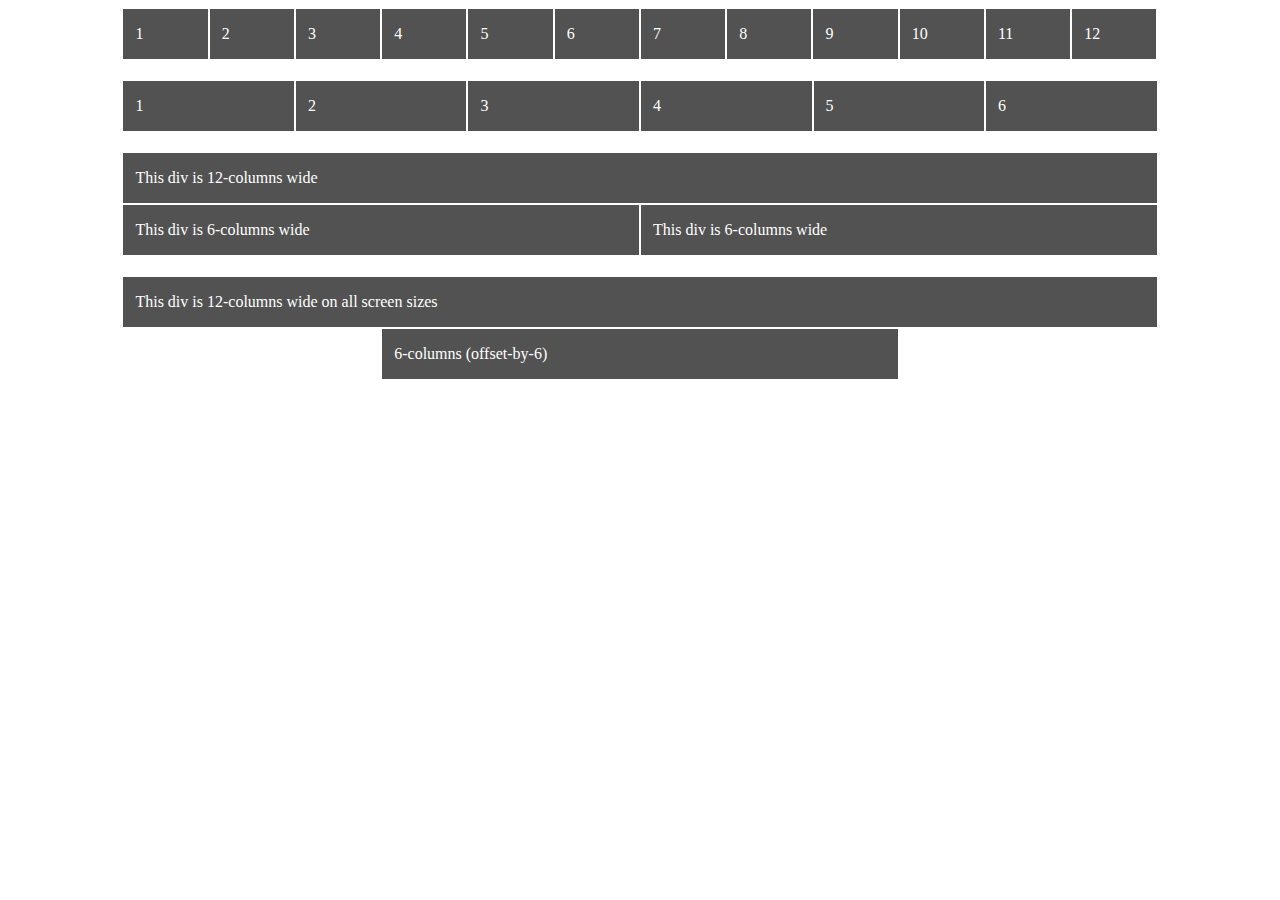
<file: day12/MATERIALIZE/index.html>
<html>

<head>
    <title>Grid </title>
    <meta http-equiv="Content-Type" content="text/html; charset=UTF-8">
    <link href="css/grid.css" type="text/css" rel="stylesheet">
    <style type="text/css">
        .col {
            border: 1px solid #fff;
            background: #525252;
            color: #fff;
        }
    </style>
</head>

<body>
    <div class="container">
        <div class="row">
            <div class="col s1">
                <p>1</p>
            </div>
            <div class="col s1">
                <p>2</p>
            </div>
            <div class="col s1">
                <p>3</p>
            </div>
            <div class="col s1">
                <p>4</p>
            </div>
            <div class="col s1">
                <p>5</p>
            </div>
            <div class="col s1">
                <p>6</p>
            </div>
            <div class="col s1">
                <p>7</p>
            </div>
            <div class="col s1">
                <p>8</p>
            </div>
            <div class="col s1">
                <p>9</p>
            </div>
            <div class="col s1">
                <p>10</p>
            </div>
            <div class="col s1">
                <p>11</p>
            </div>
            <div class="col s1">
                <p>12</p>
            </div>
        </div>
        <div class="row">
            <div class="col s2">
                <p>1</p>
            </div>
            <div class="col s2">
                <p>2</p>
            </div>
            <div class="col s2">
                <p>3</p>
            </div>
            <div class="col s2">
                <p>4</p>
            </div>
            <div class="col s2">
                <p>5</p>
            </div>
            <div class="col s2">
                <p>6</p>
            </div>
        </div>
        <div class="row">
            <div class="col s12">
                <p>This div is 12-columns wide</p>
            </div>
            <div class="col s6">
                <p>This div is 6-columns wide</p>
            </div>
            <div class="col s6">
                <p>This div is 6-columns wide</p>
            </div>
        </div>
        <div class="row">
            <div class="col s12">
                <p>This div is 12-columns wide on all screen sizes</p>
            </div>
            <div class="col s6 offset-s3">
                <p>6-columns (offset-by-6)</p>
            </div>
        </div>
</body>

</html>
</file>
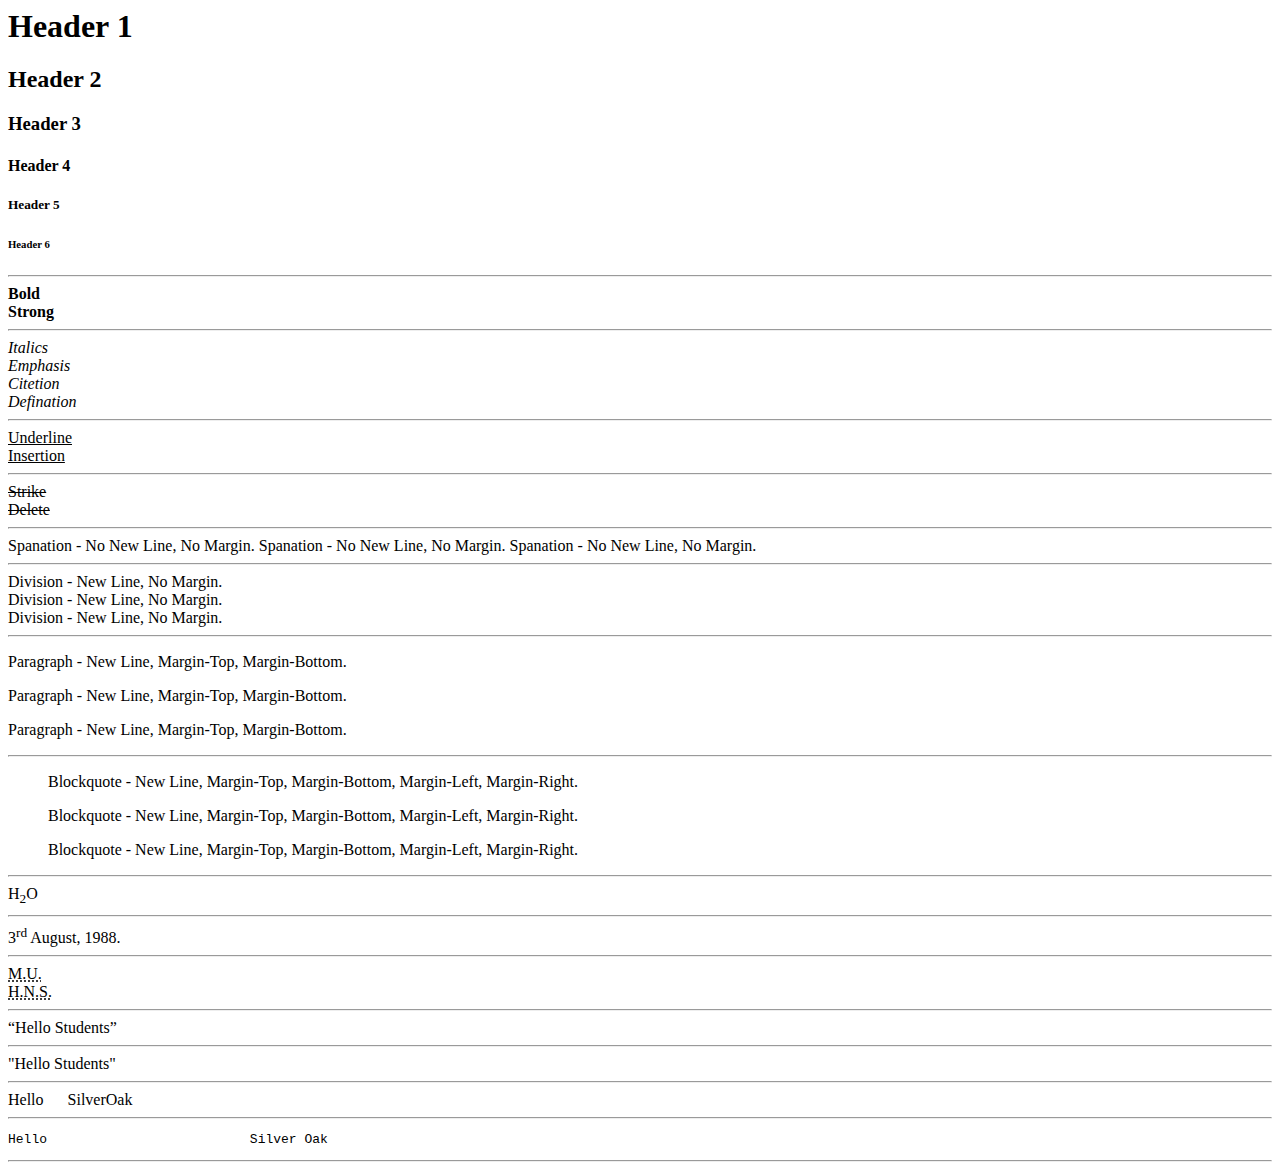
<file: day 1/TYPOGRAPHY_TEXT.html>
<html>
	<head>
		<title>Day 1 | Text - Typography HTML</title>
	</head>
	<body>
	
		<h1>Header 1</h1>
		<h2>Header 2</h2>
		<h3>Header 3</h3>
		<h4>Header 4</h4>
		<h5>Header 5</h5>
		<h6>Header 6</h6>

		<hr/>

		<b>Bold</b><br/>
		<strong>Strong</strong>
		
		<hr/>

		<i>Italics</i><br/>
		<em>Emphasis</em><br/>
		<cite>Citetion</cite><br/>
		<dfn>Defination</dfn>
		<hr/>

		<u>Underline</u><br/>
		<ins>Insertion</ins>
		<hr/>

		<s>Strike</s><br/>
		<del>Delete</del>
		<hr/>

		<span>Spanation - No New Line, No Margin.</span>
		<span>Spanation - No New Line, No Margin.</span>
		<span>Spanation - No New Line, No Margin.</span>
		<hr/>

		<div>Division - New Line, No Margin.</div>
		<div>Division - New Line, No Margin.</div>
		<div>Division - New Line, No Margin.</div>
		<hr/>


		<p>Paragraph - New Line, Margin-Top, Margin-Bottom.</p>
		<p>Paragraph - New Line, Margin-Top, Margin-Bottom.</p>
		<p>Paragraph - New Line, Margin-Top, Margin-Bottom.</p>
		<hr/>

		<blockquote>Blockquote - New Line, Margin-Top, Margin-Bottom, Margin-Left, Margin-Right.</blockquote>
		<blockquote>Blockquote - New Line, Margin-Top, Margin-Bottom, Margin-Left, Margin-Right.</blockquote>
		<blockquote>Blockquote - New Line, Margin-Top, Margin-Bottom, Margin-Left, Margin-Right.</blockquote>
		<hr/>

		<span>H<sub>2</sub>O</span>
		<hr/>
		<span>3<sup>rd</sup> August, 1988.</span>
		<hr/>

		<abbr title="Marwadi University">M.U.</abbr><br/>
		<acronym title="H. N. Shukla College">H.N.S.</acronym>

		<hr/>
		<q>Hello Students</q>
		<hr/>
		<span>"Hello Students"</span>
		<hr/>

		<span>Hello &nbsp;&nbsp;&nbsp;&nbsp;&nbsp;SilverOak</span>
		<hr/>
		<pre>Hello                          Silver Oak</pre>
		<hr/>
		
	</body>
</html>
</file>
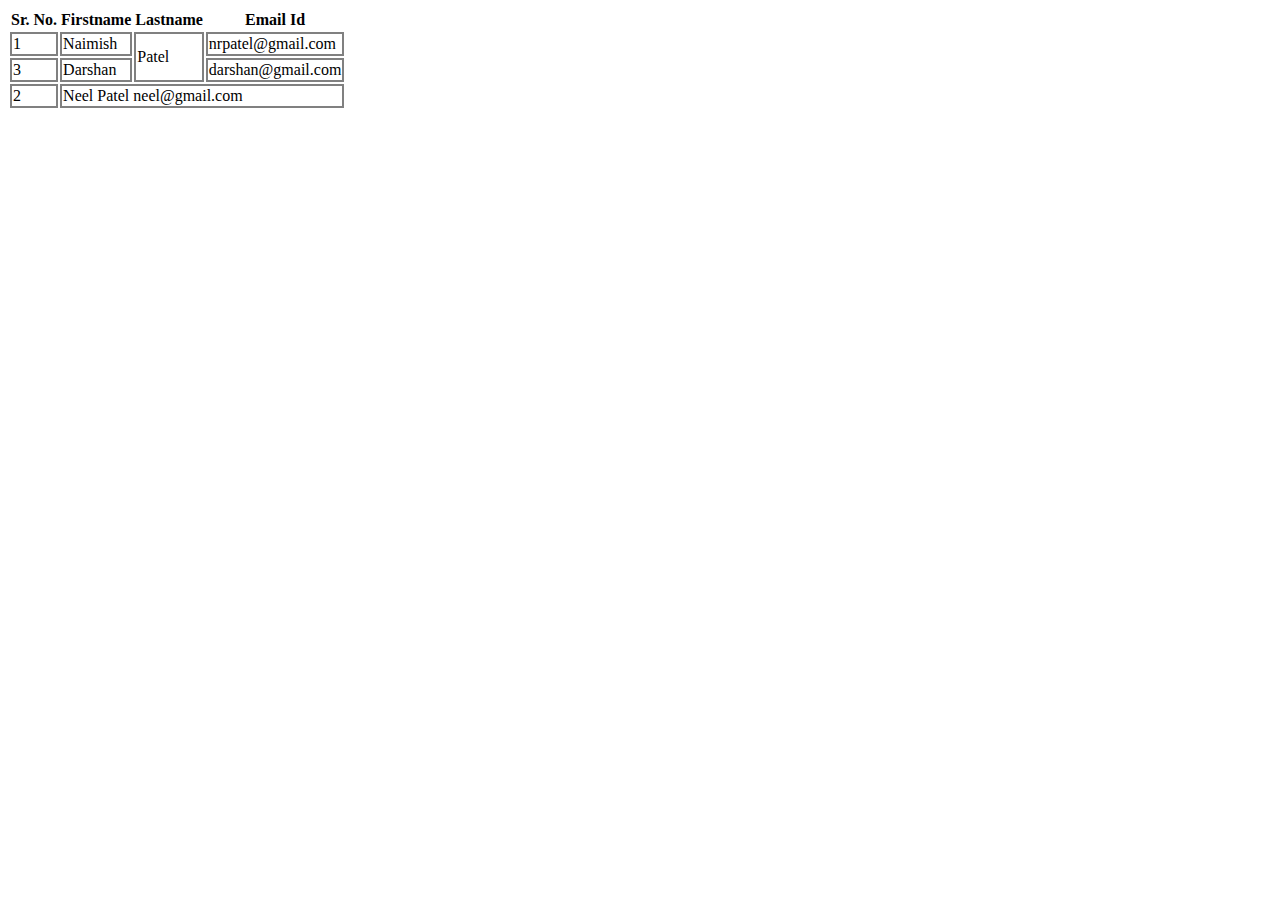
<file: day1/TABLE.html>
<html>
	<head>
		<title>Day 3 | Table</title>
		<style>
			table tr td{border:2px solid gray;}
		</style>
	</head>
	<body>
		<table>
			<thead>
				<tr>
					<th>Sr. No.</th>
					<th>Firstname</th>
					<th>Lastname</th>
					<th>Email Id</th>
				</tr>
			</thead>
			<tbody>
				<tr>
					<td>1</td>
					<td>Naimish</td>
					<td rowspan="2">Patel</td>
					<td>nrpatel@gmail.com</td>
				</tr>
				<tr>
					<td>3</td>
					<td>Darshan</td>
					<td>darshan@gmail.com</td>
				</tr>
				<tr>
					<td>2</td>
					<td colspan="3">Neel Patel neel@gmail.com</td>
				</tr>

			</tbody>
		</table>
	</body>
</html>
</file>
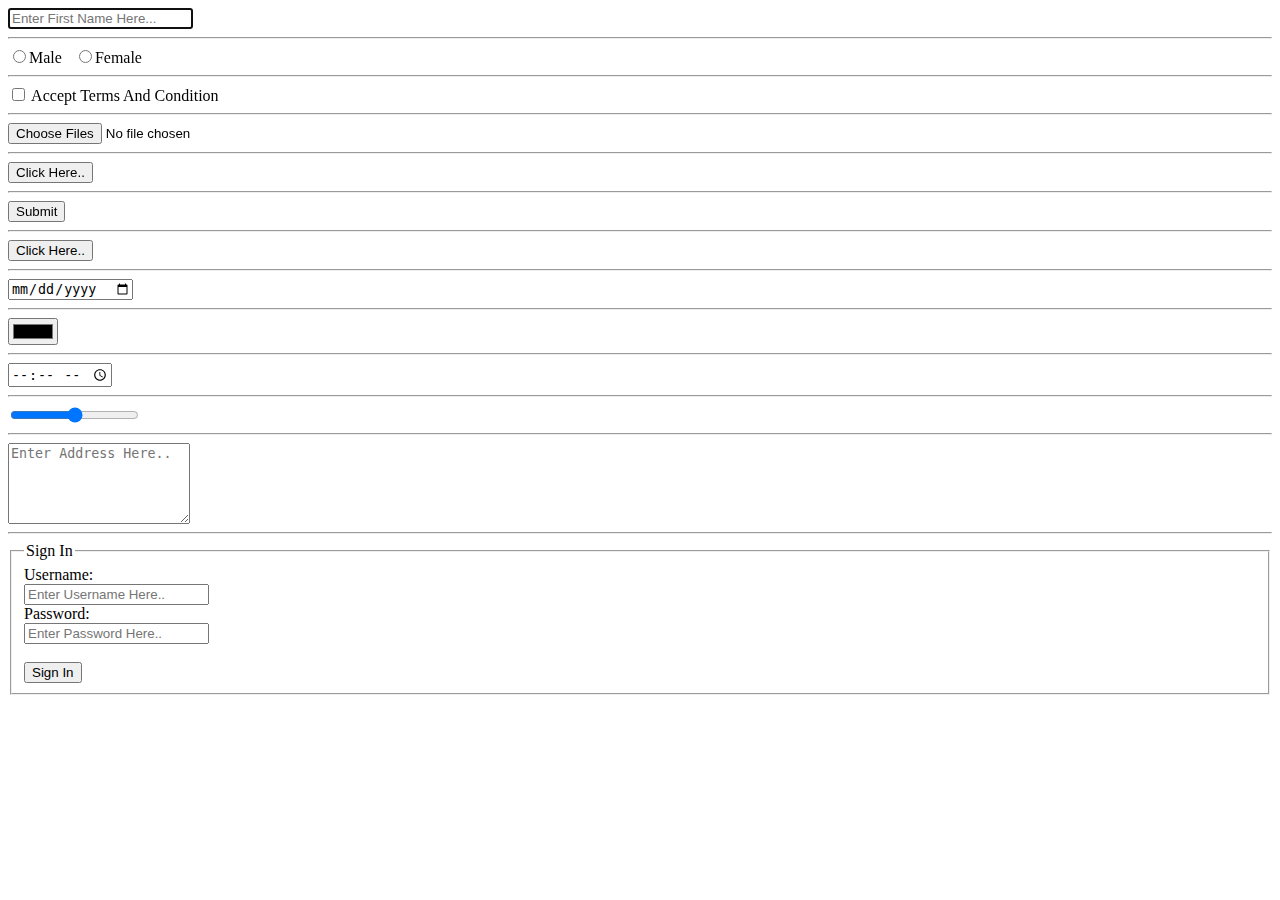
<file: day2/FORM.html>
<html>
	<head>
		<title>Day 4 | Form Tags.</title>
	</head>
	<body>
		<input type="text" autofocus placeholder="Enter First Name Here..." maxlength="5" /><hr/>
		<input type="radio" id="G1" name="Gender" /><label for="G1">Male</label>&nbsp;&nbsp;
		<input type="radio" id="G2" name="Gender" /><span>Female</span><hr/>
		<input type="checkbox"/> Accept Terms And Condition<hr/>
		<input type="file" multiple accept=".jpg,.jpeg,.png" /><hr/>
		
		<input type="button" value="Click Here.."/><hr/>
		<input type="submit"/><hr/>
		<button>Click Here..</button><hr/>
		
		<input type="date" /><hr/>
		<input type="color" /><hr/>
		<input type="time" /><hr/>
		<input type="range" /><hr/>
		
		<textarea rows="5" placeholder="Enter Address Here.." maxlength="200"></textarea><hr/>
		
		<fieldset>
			<legend>Sign In</legend>
			<span>Username:</span><br/>
			<input type="text" placeholder="Enter Username Here.." maxlength="50" /><br/>
			<span>Password:</span><br/>
			<input type="password" placeholder="Enter Password Here.." maxlength="12" /><br/><br/>
			<input type="button" value="Sign In" />
		
		</fieldset>
	</body>
</html>
</file>
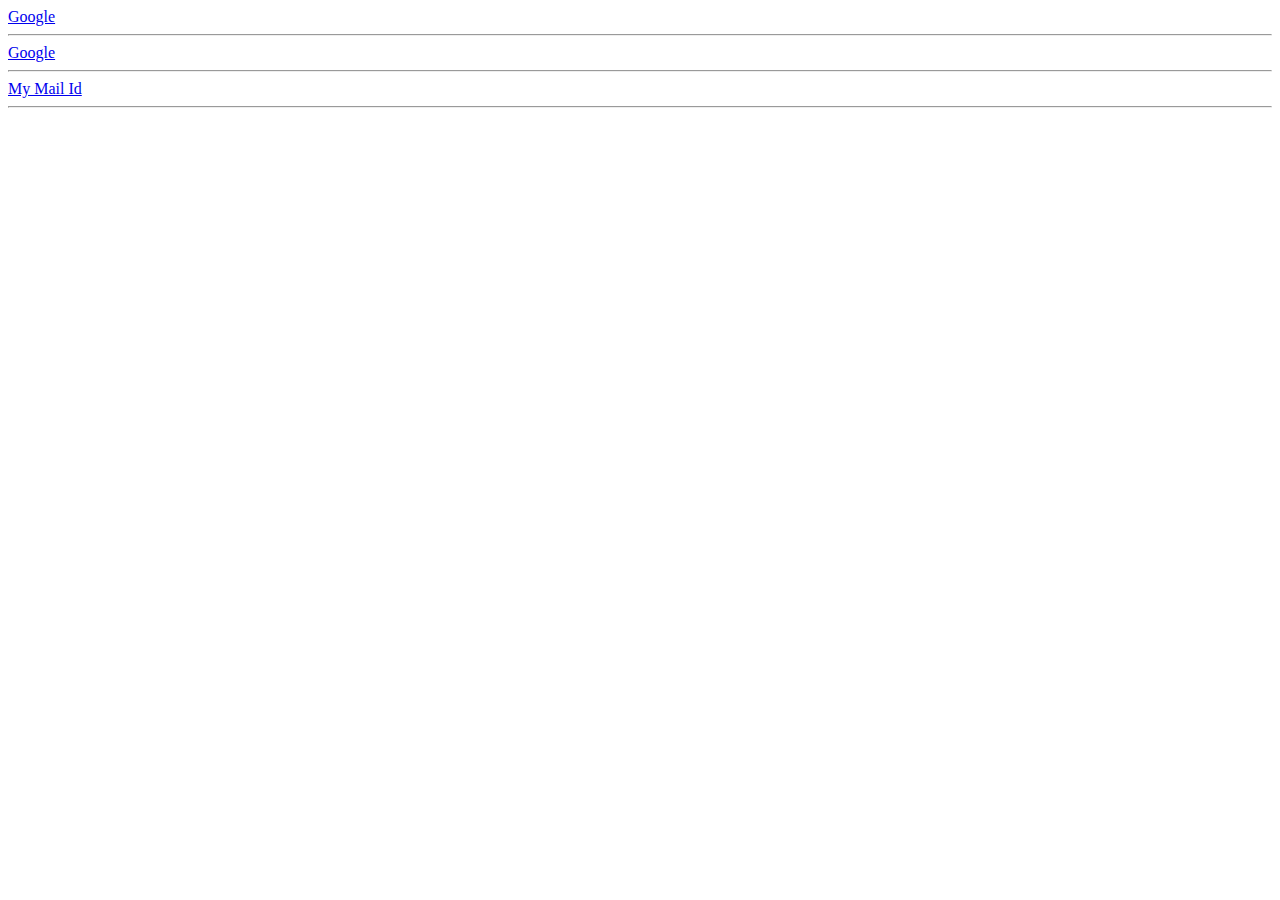
<file: day2/LINK.html>
<html>
	<head>
		<title>Anchor Link</title>
	</head>
	<body>
		<a href="http://www.google.com">Google</a><hr/>
		<a href="http://www.google.com" target="_blank">Google</a><hr/>
		<a href="mailto:naimishpatel.it@socet.edu.in">My Mail Id</a><hr/>
	</body>
</html>
</file>
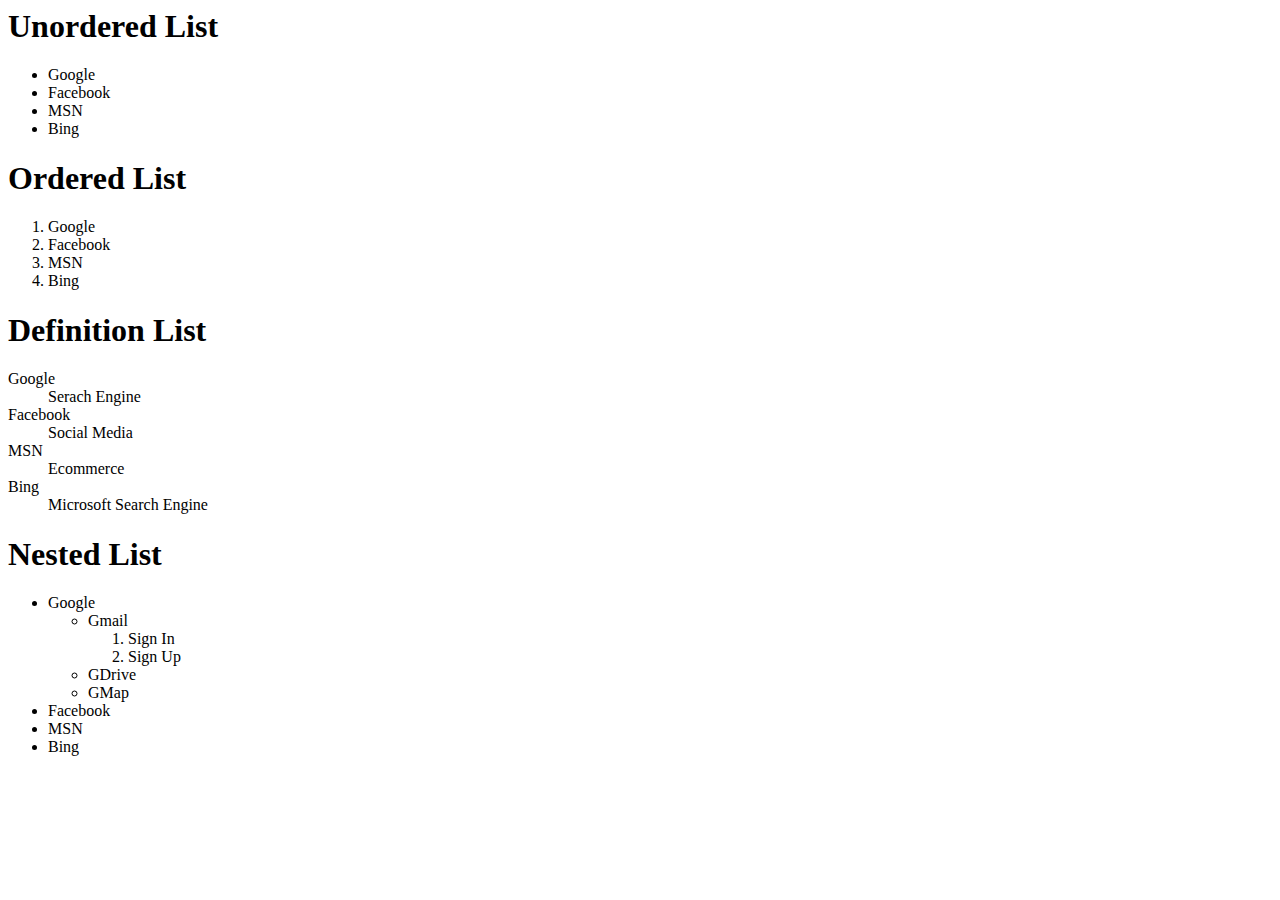
<file: day2/LIST.html>
<html>
	<head>
		<title>List</title>
	</head>
	<body>
		<h1>Unordered List</h1>
		<ul>
			<li>Google</li>
			<li>Facebook</li>
			<li>MSN</li>
			<li>Bing</li>
		</ul>
		<h1>Ordered List</h1>
		<ol>
			<li>Google</li>
			<li>Facebook</li>
			<li>MSN</li>
			<li>Bing</li>
		</ol>
		<h1>Definition List</h1>
		<dl>
			<dt>Google</dt>
			<dd>Serach Engine</dd>
			<dt>Facebook</dt>
			<dd>Social Media</dd>
			<dt>MSN</dt>
			<dd>Ecommerce</dd>
			<dt>Bing</dt>
			<dd>Microsoft Search Engine</dd>
		</dl>
		<h1>Nested List</h1>
		<ul>
			<li>Google
				<ul>
					<li>Gmail
						<ol>
							<li>Sign In</li>
							<li>Sign Up</li>
						</ol>
					</li>
					<li>GDrive</li>
					<li>GMap</li>
				</ul>
			</li>
			<li>Facebook</li>
			<li>MSN</li>
			<li>Bing</li>
		</ul>
	</body>
</html>
</file>
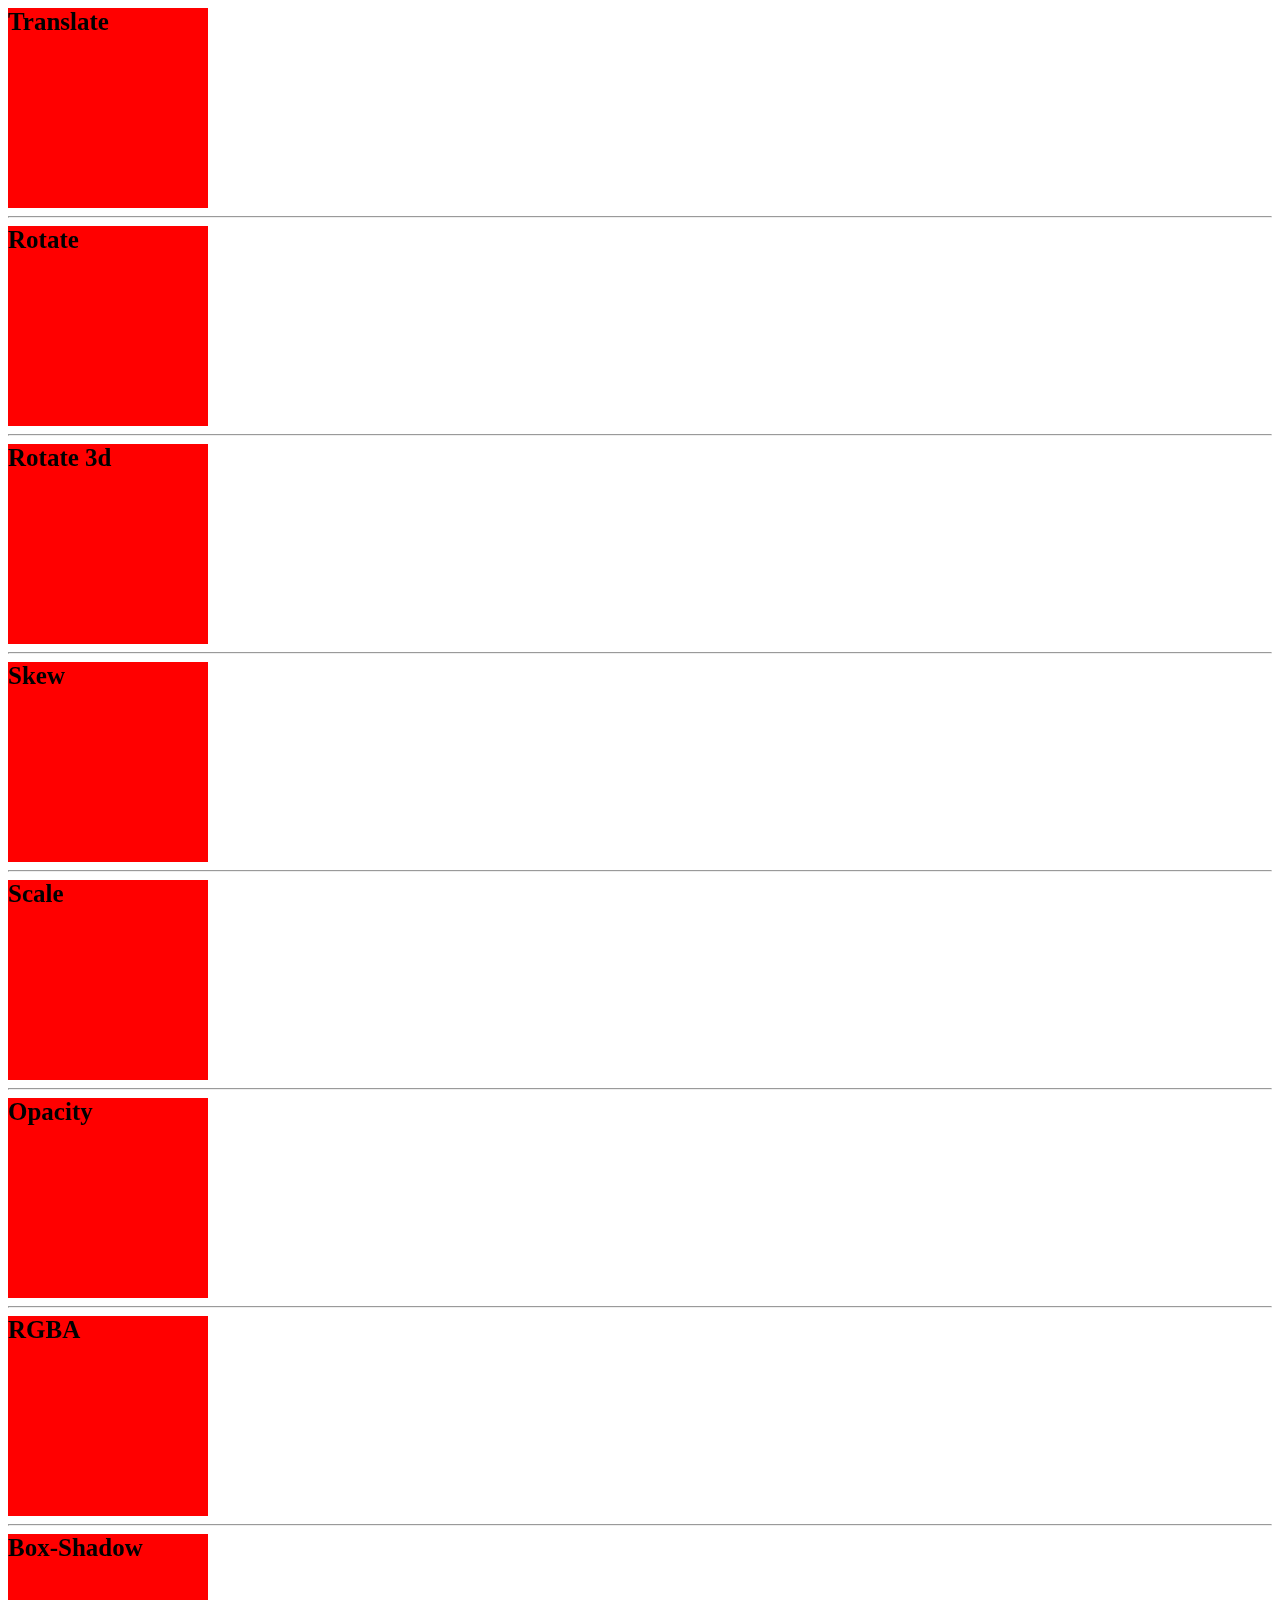
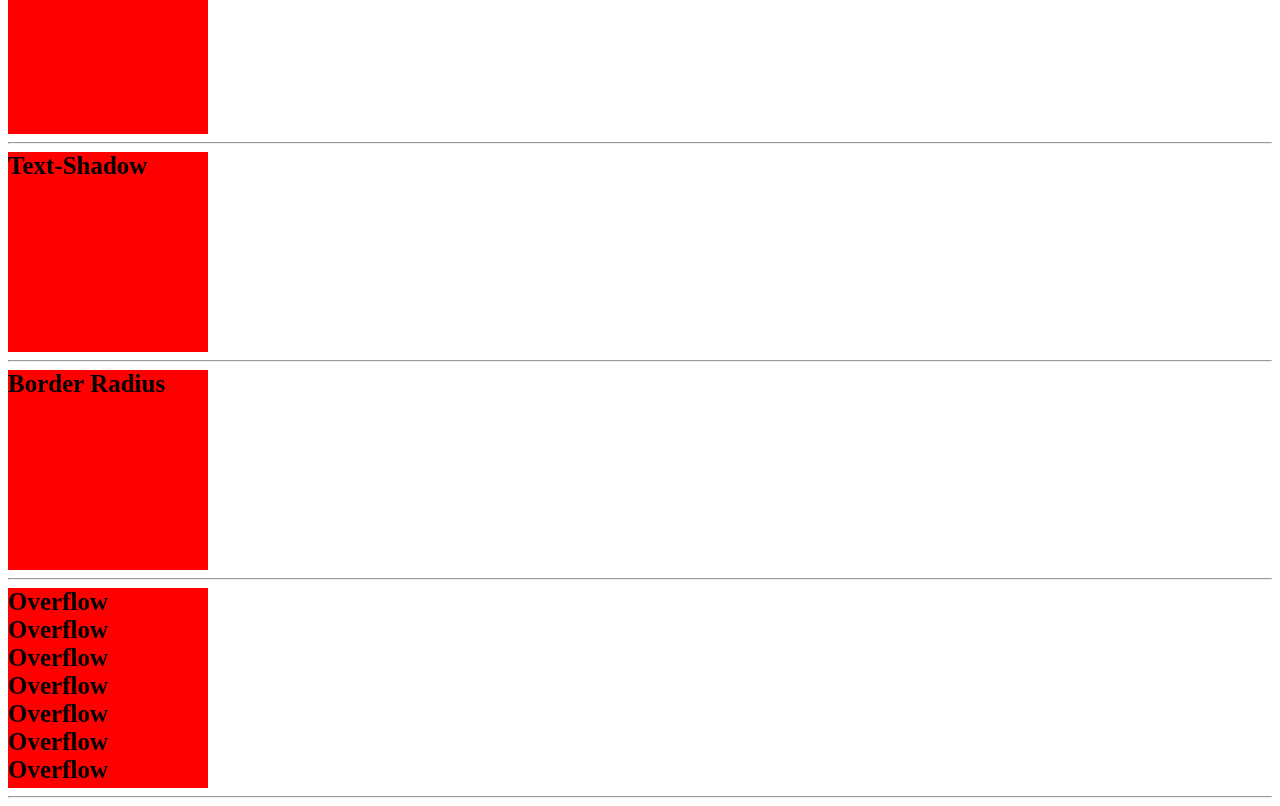
<file: day3/CSS3_Demo.htm>
﻿<html>
    <head>
        <title>Demo CSS3</title>
        <style type="text/css">
            div
            {
                height:200px;
                width:200px;
                transition:3s;
                font-size:25px;
                font-weight:bold;
                color:#000000;
                background-color:Red;
            }
            
			#TranslateDiv:hover
            {
                -webkit-transform:translate(100px,100px);
                   -moz-transform:translate(100px,100px);
                    -ms-transform:translate(100px,100px);
                     -o-transform:translate(100px,100px);
                        transform:translate(100px,100px);
                      background-color:Blue;
                      color:Yellow; 
            }
			
            #RotateDiv:hover
            {
                -webkit-transform:rotate(360deg);
                   -moz-transform:rotate(360deg);
                    -ms-transform:rotate(360deg);
                     -o-transform:rotate(360deg);
                        transform:rotate(360deg);
                      background-color:Blue;
                      color:Yellow; 
         
            }
			#RotateDiv3D:hover{
				-webkit-transform:rotate3d(1,1,0,360deg);
                   -moz-transform:rotate3d(1,1,0,360deg);
                    -ms-transform:rotate3d(1,1,0,360deg);
                     -o-transform:rotate3d(1,1,0,360deg);
                        transform:rotate3d(1,1,0,360deg);
                      background-color:Blue;
                      color:Yellow; 
         
			}
            #SkewDiv:hover
            {
                -webkit-transform:skew(45deg);
                   -moz-transform:skew(45deg);
                    -ms-transform:skew(45deg);
                     -o-transform:skew(45deg);
                        transform:skew(45deg);
                      background-color:Blue;
                      color:Yellow; 
            }
            #ScaleDiv:hover
            {
                -webkit-transform:scale(1.5,0.5);
                   -moz-transform:scale(1.5,0.5);
                    -ms-transform:scale(1.5,0.5);
                     -o-transform:scale(1.5,0.5);
                        transform:scale(1.5,0.5);
                      background-color:Blue;
                      color:Yellow; 
            }
            #OpacityDiv:hover
            {
                opacity:1;
            }
            #RGBADiv:hover
            {
                background:rgba(128,128,0,0.5);
            }
            #BoxShadowDiv:hover
            {
                box-shadow:0px 0px 30px Blue;
            }
            #TextShadowDiv:hover
            {
                text-shadow:3px 3px 3px yellow;
            }
			#BorderRadiusDiv:hover
			{
				border-radius:50%;
			}
			#OverFlowDiv{overflow:auto;}
        </style>
	</head>
    <body>
        <div id="TranslateDiv">Translate</div><hr />
        <div id="RotateDiv">Rotate</div><hr />
		<div id="RotateDiv3D">Rotate 3d</div><hr />
        <div id="SkewDiv">Skew</div><hr />
        <div id="ScaleDiv">Scale</div><hr />
        <div id="OpacityDiv">Opacity</div><hr />
        <div id="RGBADiv">RGBA</div><hr />
        <div id="BoxShadowDiv">Box-Shadow</div><hr />
        <div id="TextShadowDiv">Text-Shadow</div><hr />
		<div id="BorderRadiusDiv">Border Radius</div><hr />
		<div id="OverFlowDiv">Overflow Overflow Overflow Overflow Overflow Overflow Overflow Overflow Overflow Overflow Overflow Overflow Overflow Overflow Overflow Overflow Overflow Overflow Overflow </div><hr />
    </body>
</html>
</file>
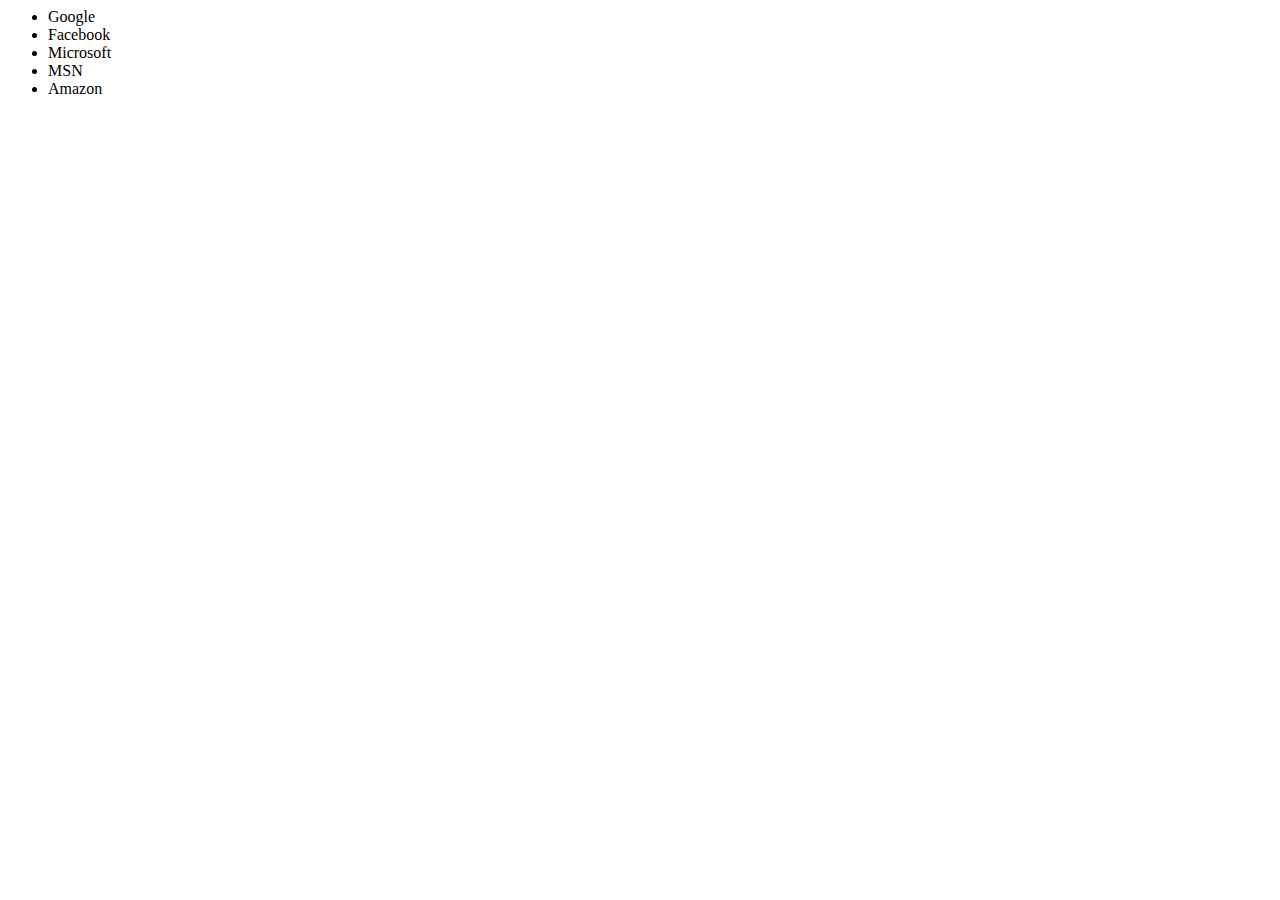
<file: day4/CSS_Hover_menu.html>
<html>
	<head>
		<title>CSS Hover Element - Selector OR Child Combinator</title>
		<style type="text/css">
			#MainUL li ul li{display:none;}
			#MainUL li:hover ul li{display:block;}
			#MainUL li:hover ul li ul li{display:none;}
			#MainUL li ul li:hover ul li{display:block;}
			#MainUL li ul li:hover ul li ul li{display:none;}
			#MainUL li ul li ul li:hover ul li{display:block;}
		</style>
		
	</head>
	<body>
		
		<ul id="MainUL">
			<li>Google
				<ul>
					<li>Gmail
						<ul>
							<li>Sign Up</li>
							<li>Sign In
								<ul>
									<li>Sign In As Admin</li>
									<li>Sign In As Member</li>
								</ul>
							</li>
						</ul>
					</li>
					<li>Youtube</li>
					<li>GDrive</li>
					<li>GMap</li>
				</ul>
			</li>
			<li>Facebook</li>
			<li>Microsoft
				<ul>
					<li>Bing</li>
					<li>Linked In</li>
				</ul>
			</li>
			<li>MSN</li>
			<li>Amazon
				<ul>
					<li>AWS</li>
					<li>Ecommerce</li>
					<li>A-ML</li>
				</ul>
			</li>
		</ul>
		
	</body>
</html>
</file>
<file: day12/MATERIALIZE/css/grid.css>
@charset "UTF-8";
html {
  box-sizing: border-box; }

*, *:before, *:after {
  box-sizing: inherit; }

/*********************
  Media Query Classes
**********************/
@media only screen and (max-width: 600px) {
  .hide-on-small-only, .hide-on-small-and-down {
    display: none !important; } }

@media only screen and (max-width: 992px) {
  .hide-on-med-and-down {
    display: none !important; } }

@media only screen and (min-width: 601px) {
  .hide-on-med-and-up {
    display: none !important; } }

@media only screen and (min-width: 600px) and (max-width: 992px) {
  .hide-on-med-only {
    display: none !important; } }

@media only screen and (min-width: 993px) {
  .hide-on-large-only {
    display: none !important; } }

@media only screen and (min-width: 993px) {
  .show-on-large {
    display: initial !important; } }

@media only screen and (min-width: 600px) and (max-width: 992px) {
  .show-on-medium {
    display: initial !important; } }

@media only screen and (max-width: 600px) {
  .show-on-small {
    display: initial !important; } }

@media only screen and (min-width: 601px) {
  .show-on-medium-and-up {
    display: initial !important; } }

@media only screen and (max-width: 992px) {
  .show-on-medium-and-down {
    display: initial !important; } }

.container {
  margin: 0 auto;
  max-width: 1280px;
  width: 80%; }

@media only screen and (min-width: 601px) {
  .container {
    width: 85%; } }
@media only screen and (min-width: 993px) {
  .container {
    width: 80%; } }
.container .row {
  margin-left: -0.75rem;
  margin-right: -0.75rem; }

.section {
  padding-top: 1rem;
  padding-bottom: 1rem; }
  .section.no-pad {
    padding: 0; }
  .section.no-pad-bot {
    padding-bottom: 0; }
  .section.no-pad-top {
    padding-top: 0; }

.row {
  margin-left: auto;
  margin-right: auto;
  margin-bottom: 20px; }
  .row:after {
    content: "";
    display: table;
    clear: both; }
  .row .col {
    float: left;
    box-sizing: border-box;
    padding: 0 0.75rem; }
    .row .col.s1 {
      width: 8.33333%;
      margin-left: 0; }
    .row .col.s2 {
      width: 16.66667%;
      margin-left: 0; }
    .row .col.s3 {
      width: 25%;
      margin-left: 0; }
    .row .col.s4 {
      width: 33.33333%;
      margin-left: 0; }
    .row .col.s5 {
      width: 41.66667%;
      margin-left: 0; }
    .row .col.s6 {
      width: 50%;
      margin-left: 0; }
    .row .col.s7 {
      width: 58.33333%;
      margin-left: 0; }
    .row .col.s8 {
      width: 66.66667%;
      margin-left: 0; }
    .row .col.s9 {
      width: 75%;
      margin-left: 0; }
    .row .col.s10 {
      width: 83.33333%;
      margin-left: 0; }
    .row .col.s11 {
      width: 91.66667%;
      margin-left: 0; }
    .row .col.s12 {
      width: 100%;
      margin-left: 0; }
    .row .col.offset-s1 {
      margin-left: 8.33333%; }
    .row .col.offset-s2 {
      margin-left: 16.66667%; }
    .row .col.offset-s3 {
      margin-left: 25%; }
    .row .col.offset-s4 {
      margin-left: 33.33333%; }
    .row .col.offset-s5 {
      margin-left: 41.66667%; }
    .row .col.offset-s6 {
      margin-left: 50%; }
    .row .col.offset-s7 {
      margin-left: 58.33333%; }
    .row .col.offset-s8 {
      margin-left: 66.66667%; }
    .row .col.offset-s9 {
      margin-left: 75%; }
    .row .col.offset-s10 {
      margin-left: 83.33333%; }
    .row .col.offset-s11 {
      margin-left: 91.66667%; }
    .row .col.offset-s12 {
      margin-left: 100%; }
    @media only screen and (min-width: 601px) {
      .row .col.m1 {
        width: 8.33333%;
        margin-left: 0; }
      .row .col.m2 {
        width: 16.66667%;
        margin-left: 0; }
      .row .col.m3 {
        width: 25%;
        margin-left: 0; }
      .row .col.m4 {
        width: 33.33333%;
        margin-left: 0; }
      .row .col.m5 {
        width: 41.66667%;
        margin-left: 0; }
      .row .col.m6 {
        width: 50%;
        margin-left: 0; }
      .row .col.m7 {
        width: 58.33333%;
        margin-left: 0; }
      .row .col.m8 {
        width: 66.66667%;
        margin-left: 0; }
      .row .col.m9 {
        width: 75%;
        margin-left: 0; }
      .row .col.m10 {
        width: 83.33333%;
        margin-left: 0; }
      .row .col.m11 {
        width: 91.66667%;
        margin-left: 0; }
      .row .col.m12 {
        width: 100%;
        margin-left: 0; }
      .row .col.offset-m1 {
        margin-left: 8.33333%; }
      .row .col.offset-m2 {
        margin-left: 16.66667%; }
      .row .col.offset-m3 {
        margin-left: 25%; }
      .row .col.offset-m4 {
        margin-left: 33.33333%; }
      .row .col.offset-m5 {
        margin-left: 41.66667%; }
      .row .col.offset-m6 {
        margin-left: 50%; }
      .row .col.offset-m7 {
        margin-left: 58.33333%; }
      .row .col.offset-m8 {
        margin-left: 66.66667%; }
      .row .col.offset-m9 {
        margin-left: 75%; }
      .row .col.offset-m10 {
        margin-left: 83.33333%; }
      .row .col.offset-m11 {
        margin-left: 91.66667%; }
      .row .col.offset-m12 {
        margin-left: 100%; } }
    @media only screen and (min-width: 993px) {
      .row .col.l1 {
        width: 8.33333%;
        margin-left: 0; }
      .row .col.l2 {
        width: 16.66667%;
        margin-left: 0; }
      .row .col.l3 {
        width: 25%;
        margin-left: 0; }
      .row .col.l4 {
        width: 33.33333%;
        margin-left: 0; }
      .row .col.l5 {
        width: 41.66667%;
        margin-left: 0; }
      .row .col.l6 {
        width: 50%;
        margin-left: 0; }
      .row .col.l7 {
        width: 58.33333%;
        margin-left: 0; }
      .row .col.l8 {
        width: 66.66667%;
        margin-left: 0; }
      .row .col.l9 {
        width: 75%;
        margin-left: 0; }
      .row .col.l10 {
        width: 83.33333%;
        margin-left: 0; }
      .row .col.l11 {
        width: 91.66667%;
        margin-left: 0; }
      .row .col.l12 {
        width: 100%;
        margin-left: 0; }
      .row .col.offset-l1 {
        margin-left: 8.33333%; }
      .row .col.offset-l2 {
        margin-left: 16.66667%; }
      .row .col.offset-l3 {
        margin-left: 25%; }
      .row .col.offset-l4 {
        margin-left: 33.33333%; }
      .row .col.offset-l5 {
        margin-left: 41.66667%; }
      .row .col.offset-l6 {
        margin-left: 50%; }
      .row .col.offset-l7 {
        margin-left: 58.33333%; }
      .row .col.offset-l8 {
        margin-left: 66.66667%; }
      .row .col.offset-l9 {
        margin-left: 75%; }
      .row .col.offset-l10 {
        margin-left: 83.33333%; }
      .row .col.offset-l11 {
        margin-left: 91.66667%; }
      .row .col.offset-l12 {
        margin-left: 100%; } }

/*# sourceMappingURL=grid.css.map */
</file>
